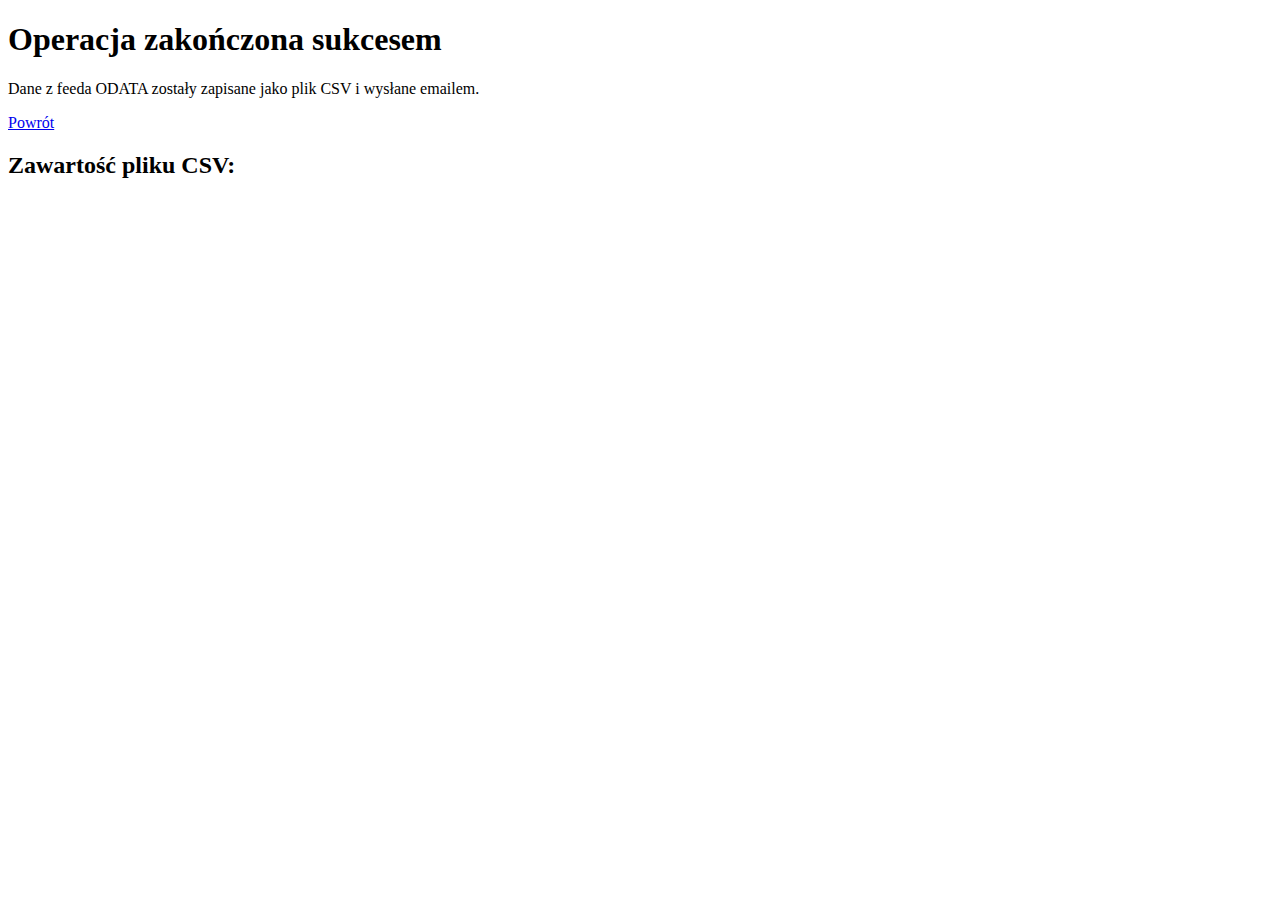
<file: templates/success.html>
<!DOCTYPE html>
<html>
<head>
    <title>Sukces</title>
</head>
<body>
    <h1>Operacja zakończona sukcesem</h1>
    <p>Dane z feeda ODATA zostały zapisane jako plik CSV i wysłane emailem.</p>
    <a href="{{ url_for('index') }}">Powrót</a>

    <h2>Zawartość pliku CSV:</h2>
</body>
</html>
</file>
